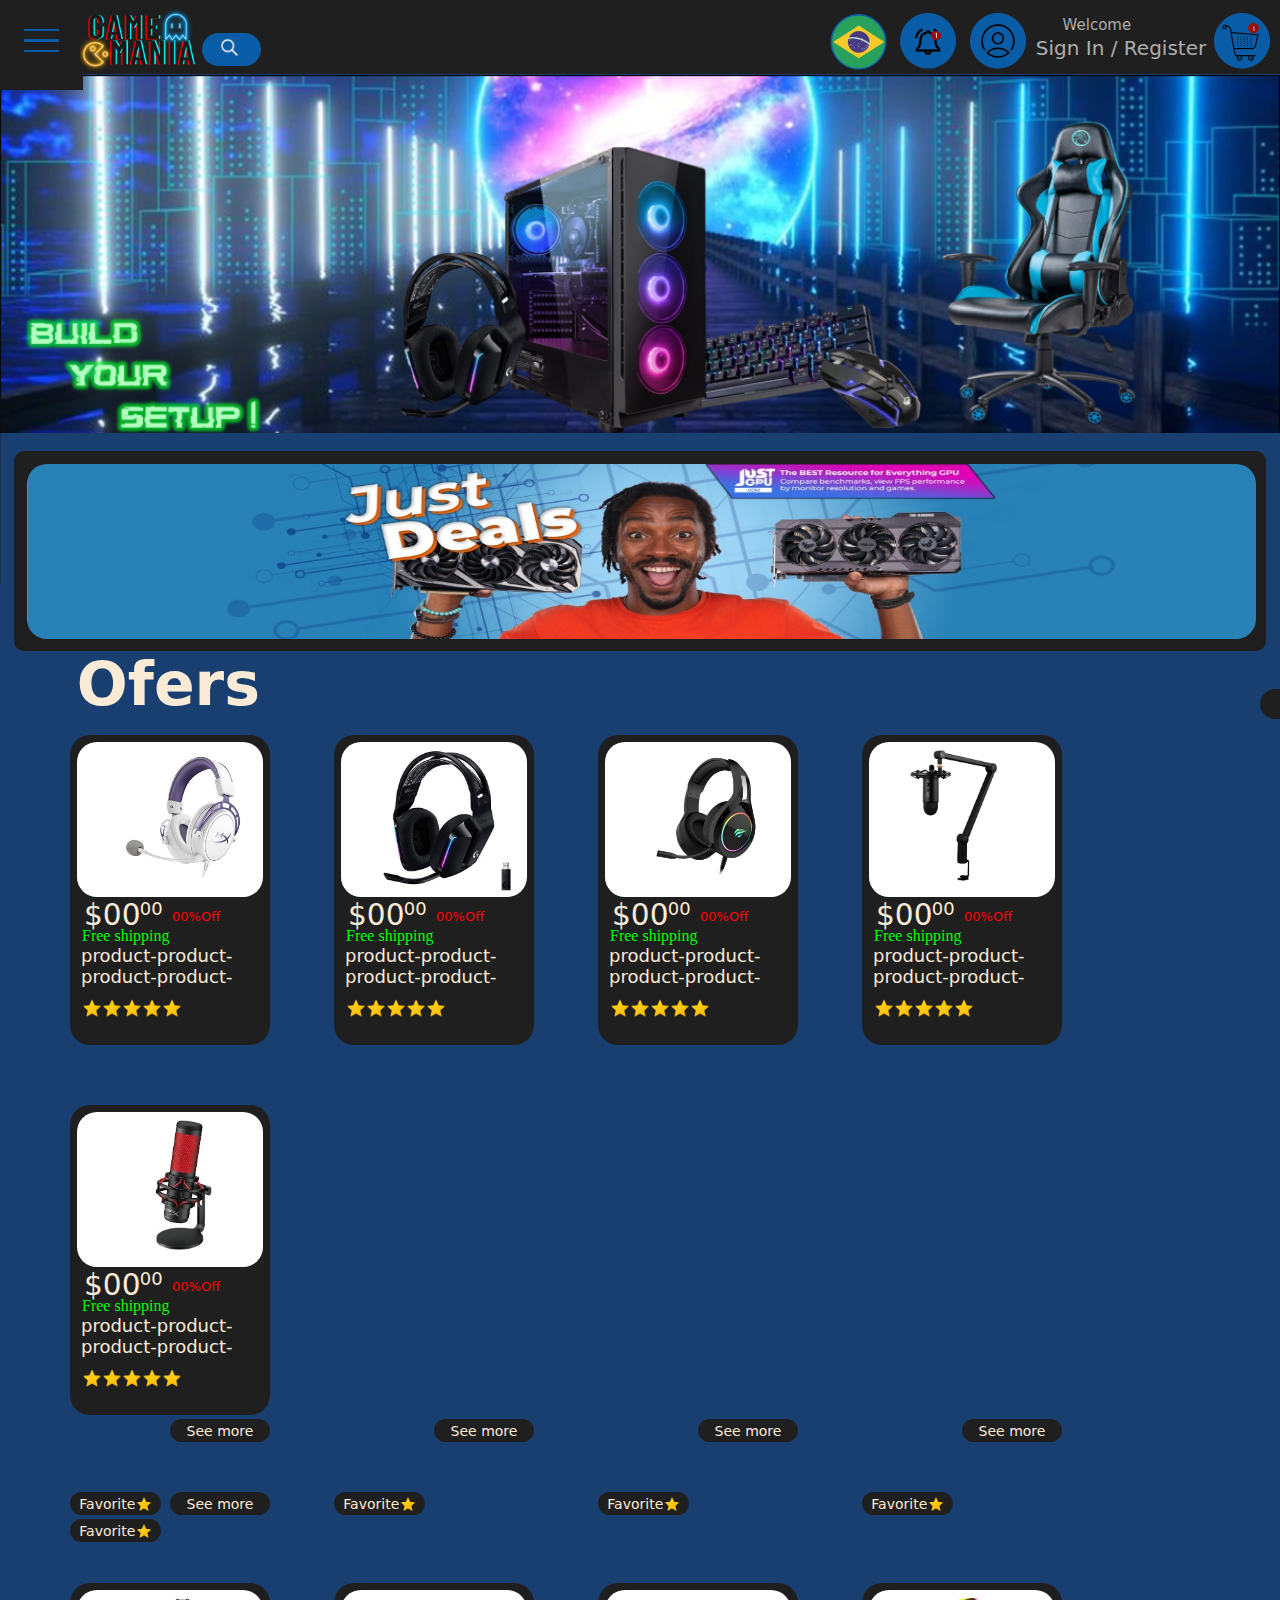
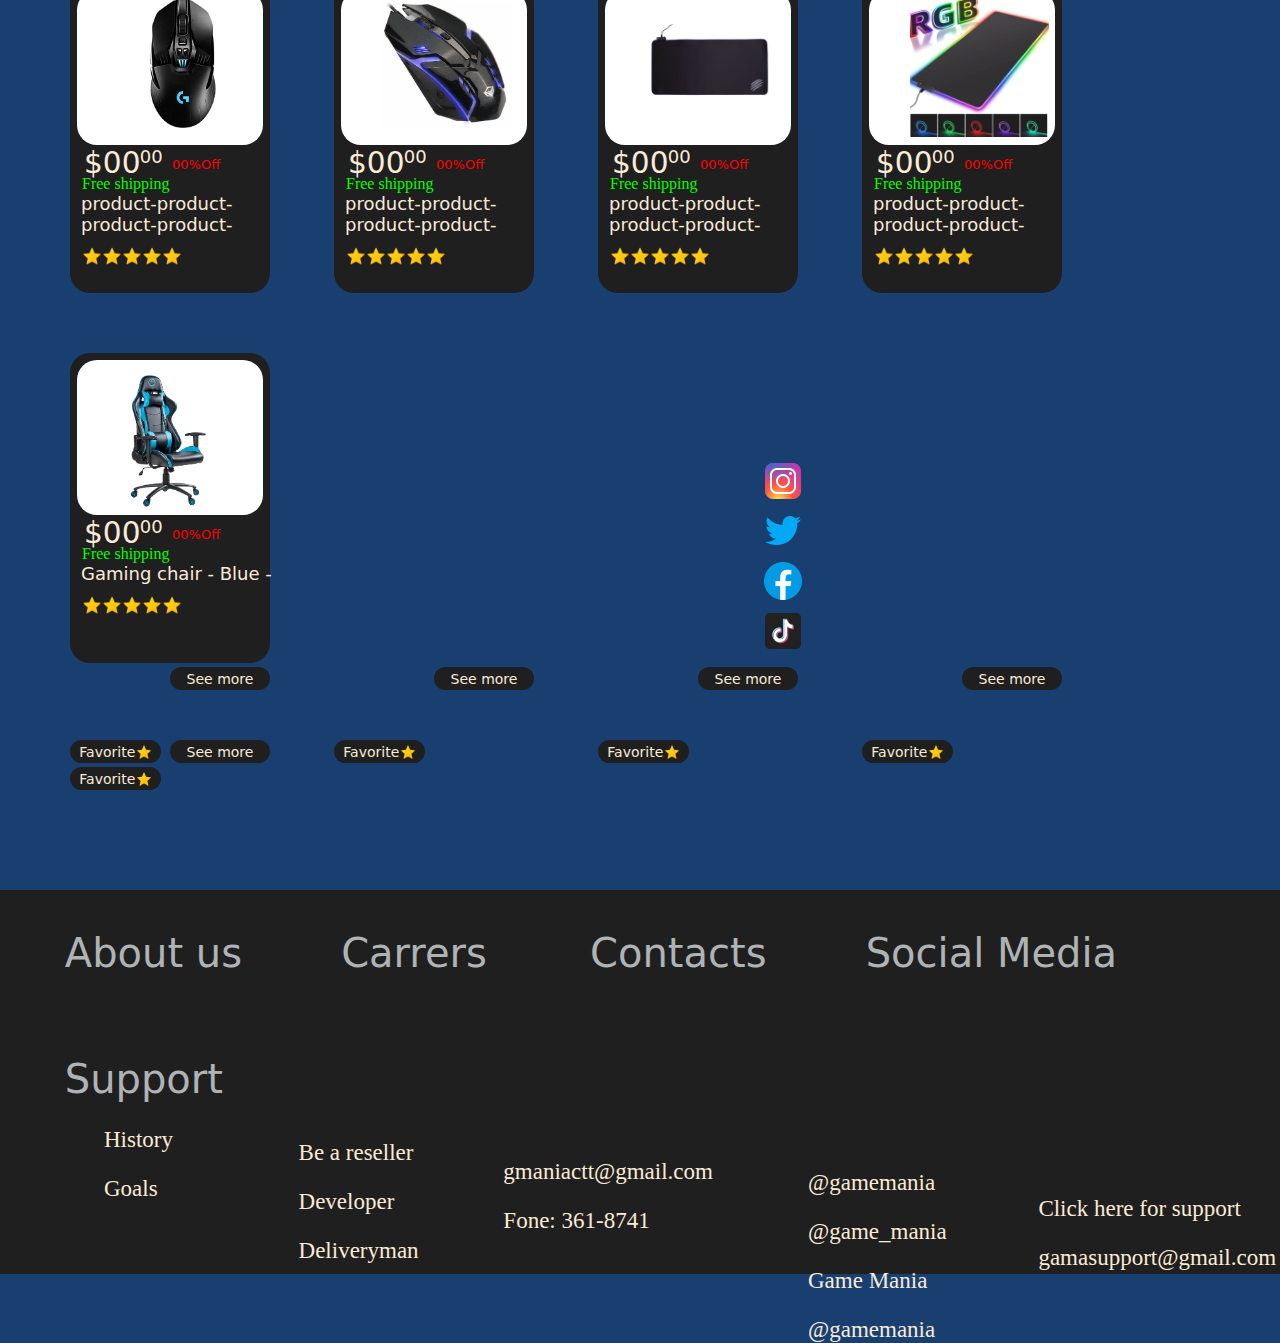
<file: index.html>
<!DOCTYPE html>
<html lang="pt-br">
  <head>
    <link rel="stylesheet" type="text/css" href="css/main.css" />
    <meta charset="UTF-8" />
    <meta http-equiv="X-UA-Compatible" content="IE=edge" />
    <meta name="viewport" content="width=device-width, initial-scale=1.0" />
    <title>Game Mania</title>
  </head>

  <body>
    <header class="header-menu">
      <nav>
        <div class="mobile-menu">
          <div class="line1"></div>
          <div class="line2"></div>
          <div class="line3"></div>
        </div>
        <ul class="nav-list">
          <li><a href=""><img id="img" src="img/components.png" alt="Components">Components</a></li>
          <li><a href=""><img id="img" src="img/computers.png" alt="Computers">Computers</a></li>
          <li><a href=""><img id="img" src="img/games.png" alt="Games"><a href="">Games</a></li>
          <li><a href=""><img id="img" src="img/machine-assembly.png" alt="Machine Assembly">Machine Assembly</a></li>
          <li><a href=""><img id="img" src="img/metaverse.png" alt="Metaverse">Metaverse</a></li>
          <li><a href=""><img id="img" src="img/notebooks.png" alt="Notebooks">Notebooks</a></li>
          <li><a href=""><img id="img" src="img/speakers.png" alt="Speakers">Speakers</a></li>
          <li><a href=""><img id="img" src="img/software.png" alt="Software">Software</a></li>
        </ul>
      </nav>
    </header>
    <header class="menu-principal">
      <main>
        <div class="header-1">
          <div class="icon-game-mania">
            <a href=""><img
              src="img/logo-game-mania.png"
              alt="Logo Game Mania"
              width="120px"
            /></a>
          </div>           
         <div class="search-box">
          <input type="text" class="search-text" placeholder="Search..." />
          <a class="search-btn">
            <img
              class="loupe-black"
              src="img/icon-search-black.png"
              alt=""
              width="23px"
            />
            <img
              class="loupe-white"
              src="img/icon-search-white.png"
              alt=""
              width="23px"
            />
          </a>
        </div>
        <div class="icons-menu">
          <ul>
            <li>
              <a href=""><img src="img/icon-flag.png" alt="Icon Flag" /></a>
            </li>
            <li>
              <a href=""><img src="img/icon-notify.png" alt="Icon Notify" /></a>
            </li>
            <li>
              <a href=""
                ><img src="img/icon-profile.png" alt="Icon Profile"
              /></a>
            </li>
          </ul>
        </div>
        <div class="log-user">
          <a class="welcome">Welcome</a>
          <a class="sign" href="login.html">Sign In / Register</a>
        </div>
        <div class="carrinho">
          <a href=""><img src="img/Carrinho.png" alt="" /></a>
        </div>
      </main>
      <script src="js/mobile-navbar.js"></script>
    </header>
    <div class="banner-principal">
      <a href=""
        ><img class="banner" src="img/BannerPSC.png" alt="" width="100%"
      /></a>
    </div>
    <div class="bar-inf" >
      <a href=""><img id="just-deal" src="img/JustDeals.jpeg" alt="Just Deals"></a>
    </div>
    <!-- Caixas de produtos -->
    <div class="header-product">
      <div id="header-cat-fil">
        <p id="category">Ofers</p>
        <a href=""><p id="filter">Sort by </p></a>
      </div>
    </div>
    <div class="buy-box">
      <div class="box-product">
        <ul id="boxes">
          <li id="box">
            <div id="square">
              <img id="image-product" src="img/headset3.jpg" alt="" width="70%">
            </div>
            <div id="desc">
              <p id="price-big">$00</p><p id="price-small">.00</p>
              <p id="off">00%Off</p>
              <p id="ship">Free shipping</p>
              <p id="description">product-product-product-product-</p>
              <p id="stars-5">
                <img src="img/star.png" alt="" width="20px" height="20px">
                <img src="img/star.png" alt="" width="20px" height="20px">
                <img src="img/star.png" alt="" width="20px" height="20px">
                <img src="img/star.png" alt="" width="20px" height="20px">
                <img src="img/star.png" alt="" width="20px" height="20px">
              </p>
            </div>
          </li>
          <li id="box">
            <div id="square">
              <img id="image-product" src="img/headset1.jpg" alt="" width="70%">
            </div>
            <div id="desc">
              <p id="price-big">$00</p><p id="price-small">.00</p>
              <p id="off">00%Off</p>
              <p id="ship">Free shipping</p>
              <p id="description">product-product-product-product-</p>
              <p id="stars-5">
                <img src="img/star.png" alt="" width="20px" height="20px">
                <img src="img/star.png" alt="" width="20px" height="20px">
                <img src="img/star.png" alt="" width="20px" height="20px">
                <img src="img/star.png" alt="" width="20px" height="20px">
                <img src="img/star.png" alt="" width="20px" height="20px">
              </p>
            </div>
          </li>
          <li id="box">
            <div id="square">
              <img id="image-product" src="img/heaset2.jpg" alt="" width="70%">
            </div>
            <div id="desc">
              <p id="price-big">$00</p><p id="price-small">.00</p>
              <p id="off">00%Off</p>
              <p id="ship">Free shipping</p>
              <p id="description">product-product-product-product-</p>
              <p id="stars-5">
                <img src="img/star.png" alt="" width="20px" height="20px">
                <img src="img/star.png" alt="" width="20px" height="20px">
                <img src="img/star.png" alt="" width="20px" height="20px">
                <img src="img/star.png" alt="" width="20px" height="20px">
                <img src="img/star.png" alt="" width="20px" height="20px">
              </p>
            </div>
          </li>
          <li id="box">
            <div id="square">
              <img id="image-product" src="img/microfone1.png" alt="" width="47%">
            </div>
            <div id="desc">
              <p id="price-big">$00</p><p id="price-small">.00</p>
              <p id="off">00%Off</p>
              <p id="ship">Free shipping</p>
              <p id="description">product-product-product-product-</p>
              <p id="stars-5">
                <img src="img/star.png" alt="" width="20px" height="20px">
                <img src="img/star.png" alt="" width="20px" height="20px">
                <img src="img/star.png" alt="" width="20px" height="20px">
                <img src="img/star.png" alt="" width="20px" height="20px">
                <img src="img/star.png" alt="" width="20px" height="20px">
              </p>
            </div>
          </li>
          <li id="box">
            <div id="square">
              <img id="image-product" src="img/microfone2.jpg" alt="" width="70%">
            </div>
            <div id="desc">
              <p id="price-big">$00</p><p id="price-small">.00</p>
              <p id="off">00%Off</p>
              <p id="ship">Free shipping</p>
              <p id="description">product-product-product-product-</p>
              <p id="stars-5">
                <img src="img/star.png" alt="" width="20px" height="20px">
                <img src="img/star.png" alt="" width="20px" height="20px">
                <img src="img/star.png" alt="" width="20px" height="20px">
                <img src="img/star.png" alt="" width="20px" height="20px">
                <img src="img/star.png" alt="" width="20px" height="20px">
              </p>
            </div>
          </li>
        </ul>        
      </div>
      <div class="see-fav">
        <ul id="see-more">
          <li id="sm1">See more</li>
          <li id="sm2">See more</li>
          <li id="sm3">See more</li>
          <li id="sm3">See more</li>
          <li id="sm3">See more</li>
        </ul>
        <ul id="favorite">
          <li id="fav1">Favorite <img id="imgstar" src="img/star.png" alt=""></li>
          <li id="fav2">Favorite <img id="imgstar" src="img/star.png" alt=""></li>
          <li id="fav3">Favorite <img id="imgstar" src="img/star.png" alt=""></li>
          <li id="fav3">Favorite <img id="imgstar" src="img/star.png" alt=""></li>
          <li id="fav3">Favorite <img id="imgstar" src="img/star.png" alt=""></li>
        </ul>
      </div>
    </div>
    <div class="buy-box">
      <div class="box-product">
        <ul id="boxes">
          <li id="box">
            <div id="square">
              <img id="image-product" src="img/mouse1.jpg" alt="" width="70%">
            </div>
            <div id="desc">
              <p id="price-big">$00</p><p id="price-small">.00</p>
              <p id="off">00%Off</p>
              <p id="ship">Free shipping</p>
              <p id="description">product-product-product-product-</p>
              <p id="stars-5">
                <img src="img/star.png" alt="" width="20px" height="20px">
                <img src="img/star.png" alt="" width="20px" height="20px">
                <img src="img/star.png" alt="" width="20px" height="20px">
                <img src="img/star.png" alt="" width="20px" height="20px">
                <img src="img/star.png" alt="" width="20px" height="20px">
              </p>
            </div>
          </li>
          <li id="box">
            <div id="square">
              <img id="image-product" src="img/mouse2.png" alt="" width="70%">
            </div>
            <div id="desc">
              <p id="price-big">$00</p><p id="price-small">.00</p>
              <p id="off">00%Off</p>
              <p id="ship">Free shipping</p>
              <p id="description">product-product-product-product-</p>
              <p id="stars-5">
                <img src="img/star.png" alt="" width="20px" height="20px">
                <img src="img/star.png" alt="" width="20px" height="20px">
                <img src="img/star.png" alt="" width="20px" height="20px">
                <img src="img/star.png" alt="" width="20px" height="20px">
                <img src="img/star.png" alt="" width="20px" height="20px">
              </p>
            </div>
          </li>
          <li id="box">
            <div id="square">
              <img id="image-product" src="img/mousepad.jpg" alt="" width="70%">
            </div>
            <div id="desc">
              <p id="price-big">$00</p><p id="price-small">.00</p>
              <p id="off">00%Off</p>
              <p id="ship">Free shipping</p>
              <p id="description">product-product-product-product-</p>
              <p id="stars-5">
                <img src="img/star.png" alt="" width="20px" height="20px">
                <img src="img/star.png" alt="" width="20px" height="20px">
                <img src="img/star.png" alt="" width="20px" height="20px">
                <img src="img/star.png" alt="" width="20px" height="20px">
                <img src="img/star.png" alt="" width="20px" height="20px">
              </p>
            </div>
          </li>
          <li id="box">
            <div id="square">
              <img id="image-product" src="img/mousepad2.jpg" alt="" width="75%">
            </div>
            <div id="desc">
              <p id="price-big">$00</p><p id="price-small">.00</p>
              <p id="off">00%Off</p>
              <p id="ship">Free shipping</p>
              <p id="description">product-product-product-product-</p>
              <p id="stars-5">
                <img src="img/star.png" alt="" width="20px" height="20px">
                <img src="img/star.png" alt="" width="20px" height="20px">
                <img src="img/star.png" alt="" width="20px" height="20px">
                <img src="img/star.png" alt="" width="20px" height="20px">
                <img src="img/star.png" alt="" width="20px" height="20px">
              </p>
            </div>
          </li>
          <li id="box">
            <div id="square">
              <img id="image-product" src="img/cadeira-gamer.png" alt="" width="50%">
            </div>
            <div id="desc">
              <p id="price-big">$00</p><p id="price-small">.00</p>
              <p id="off">00%Off</p>
              <p id="ship">Free shipping</p>
              <p id="description">Gaming chair - Blue -</p>
              <p id="stars-5">
                <img src="img/star.png" alt="" width="20px" height="20px">
                <img src="img/star.png" alt="" width="20px" height="20px">
                <img src="img/star.png" alt="" width="20px" height="20px">
                <img src="img/star.png" alt="" width="20px" height="20px">
                <img src="img/star.png" alt="" width="20px" height="20px">
              </p>
            </div>
          </li>
        </ul>        
      </div>
      <div class="see-fav">
        <ul id="see-more">
          <li id="sm1">See more</li>
          <li id="sm2">See more</li>
          <li id="sm3">See more</li>
          <li id="sm3">See more</li>
          <li id="sm3">See more</li>
        </ul>
        <ul id="favorite">
          <li id="fav1">Favorite <img id="imgstar" src="img/star.png" alt=""></li>
          <li id="fav2">Favorite <img id="imgstar" src="img/star.png" alt=""></li>
          <li id="fav3">Favorite <img id="imgstar" src="img/star.png" alt=""></li>
          <li id="fav3">Favorite <img id="imgstar" src="img/star.png" alt=""></li>
          <li id="fav3">Favorite <img id="imgstar" src="img/star.png" alt=""></li>
        </ul>
      </div>
    </div>
    <footer>
      <div class="footer-info">
        <ul id="footer-category">
          <li id="cat-footer">
            <p>About us</p>
          <li id="cat-footer">
            <p>Carrers</p>
          </li>
          <li id="cat-footer">
            <p>Contacts</p>
          <li id="cat-footer"> 
            <p>Social Media</p>
          </li>
          <li id="cat-footer">
            <p>Support</p>
          </li>
        </ul>
        <ul id="about-us">
          <li><a href=""><p>History</p></a></li>
          <li><a href=""><p>Goals</p></a></li>
        </ul>
        <ul id="careers">
          <li><a href=""><p>Be a reseller</p></a></li>
          <li><a href=""><p>Developer</p></a></li>
          <li><a href=""><p>Deliveryman</p></a></li>
        </ul>
        <ul id="contacts">
          <li><a href=""><p>gmaniactt@gmail.com</p></a></li>
          <li><a href=""><p>Fone: 361-8741</p></a></li>
        </ul>
        <ul id="social-media">
          <li><a href=""><p>@gamemania</p></a></li>
          <li><a href=""><p>@game_mania</p></a></li>
          <li><a href=""><p>Game Mania</p></a></li>
          <li><a href=""><p>@gamemania</p></a></li>
        </ul>
        <ul id="imgs-foot">
          <li><img src="img/instagram.png" alt=""></li>
          <li><img src="img/twitter.png" alt=""></li>
          <li><img src="img/facebook.png" alt=""></li>
          <li><img src="img/tiktok.png" alt=""></li>
        </ul>
        <ul id="support">
          <li><a href=""><p>Click here for support</p></a></li>
          <li><a href=""><p>gamasupport@gmail.com</p></a></li>
        </ul>
      </div>
    </footer>


    </div>
  </body>
</html>
</file>
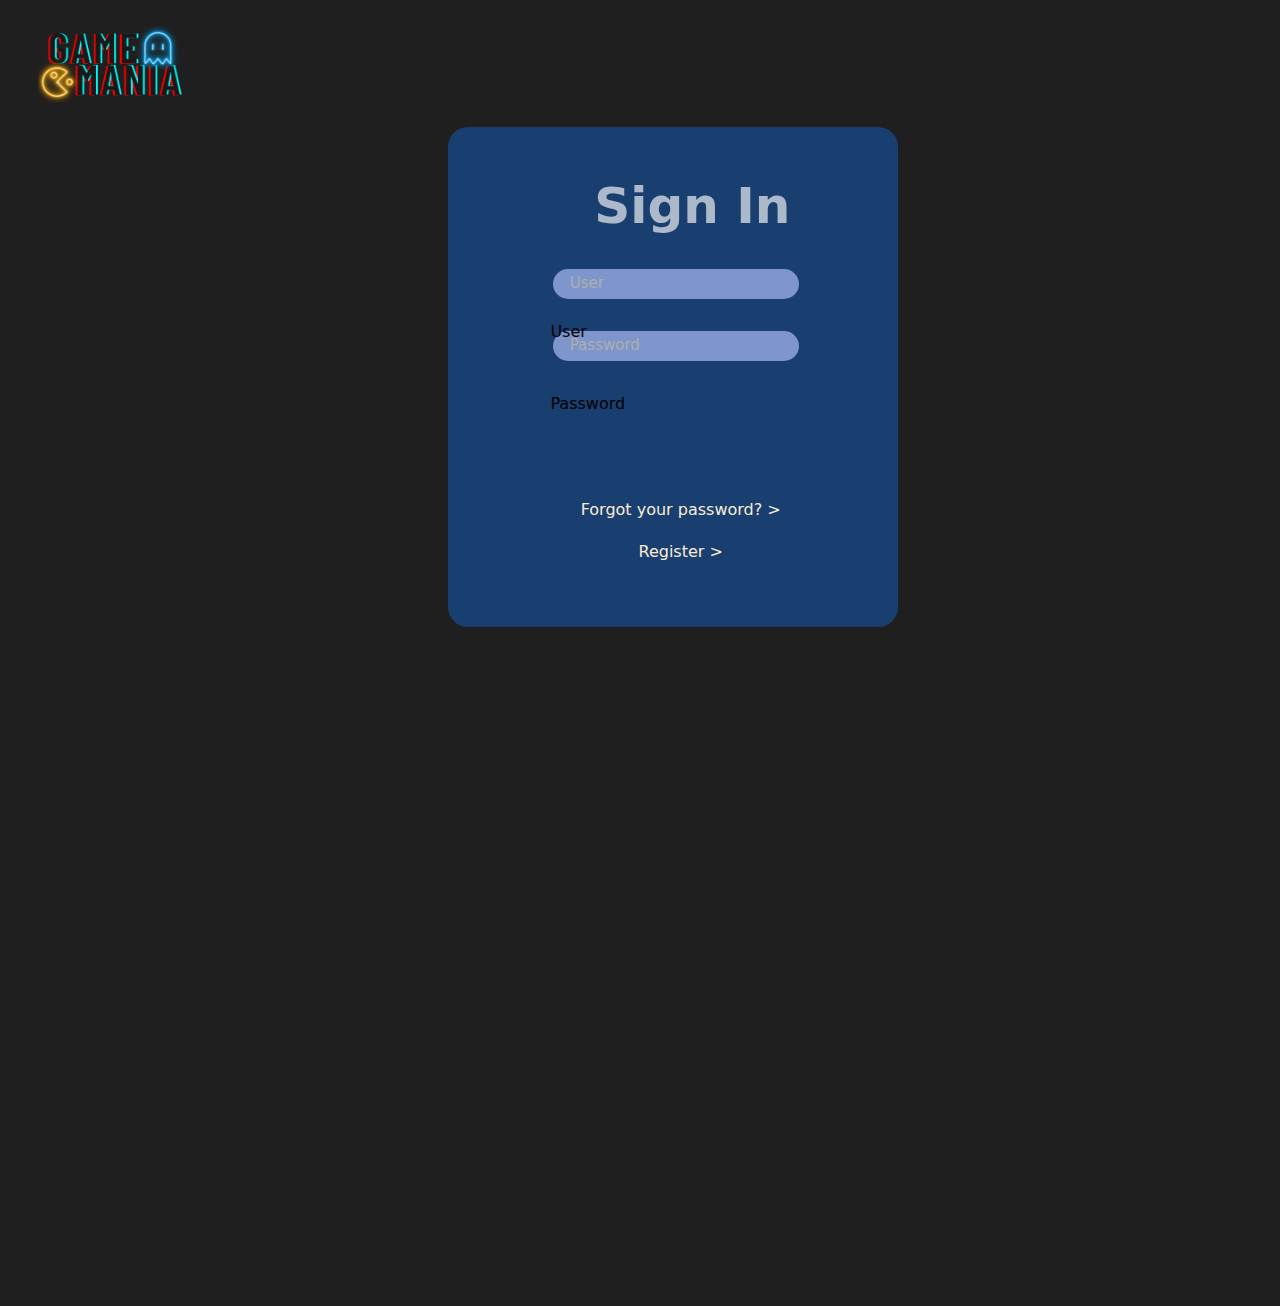
<file: login.html>
<!DOCTYPE html>
<html lang="pt-br>
<head>
    <meta charset="UTF-8">
    <meta http-equiv="X-UA-Compatible" content="IE=edge">
    <meta name="viewport" content="width=device-width, initial-scale=1.0">
    <link rel="stylesheet" href="css/main.css">
    <title>GM login</title>
</head>
<body id="login">
    <header class="header-login">
        <div id="logo-gm-login">
            <a href="index.html"><img src="img/logo-game-mania.png" width="150px"></a>
        </div>
    </header>
    <div class="login-box">
        <div class="topnav">
            <div class="box-quad">
                <div>
                    <p id="top-sign">Sign In</p>
                </div>
                <ul>
                    <li id="box-user-pass"><input id="user" type="text" placeholder="User"></li>
                    <li id="box-user-pass"><input id="password" type="text" placeholder="Password"></li>
                </ul>
                <div class="texts-user-pass">
                    <p id="text-user">User</p>  
                    <p id="text-pass">Password</p>  
                </div>
                <div class="footer-quad">
                    <ul>
                        <li><a href=""><p>Forgot your password? ></p></a></li>
                        <li><a href=""><p>Register ></p></a></li>
                    </ul>
                </div>
            </div>
        </div>
    </div>
</body>
</html>
</file>
<file: css/main.css>
body {
  background-color: #193f70;
  width: 100%;
  height: 100vw;
  margin: 0;
  
}

.menu-principal {
  width: 100%;
  background-color: #201f1f;
  height: 74px;
  margin-top: 0px;
  margin-left: 0px;
}

main {
  width: 93%;
  float: right;
  position: relative;
}

.icon-game-mania {
  padding: 0px 0px;
  float: left;
  margin-top: 9px;
  margin-right: 90px;
  position: relative;
  left: -10px;
  
  
}

.icons-menu ul li {
  display: inline-block;
  float: left;
  width: 70px;
  margin-top: 15px;
  list-style: none;
  margin: 0;
  padding: 0;
}

.icons-menu {
  width: 590px;
  position: absolute;
  right: -100px;
  top: -3px;
  margin: 0;
  padding: 0;
}

.icons-menu ul li:hover{
    opacity: 0.6;
    transition: 0.3s
}

.search-box {
  position: absolute;
  left: 9.4%;
  top: 44%;
  background-color: #095da6;
  height: 1px;
  border-radius: 50px;
  padding: 16px;
  display: flex;
  justify-content: space-between;
  align-items: center;
  padding-right: 20px;
}

::-webkit-input-placeholder {
  font-size: 15px;
  font-family: system-ui, -apple-system, BlinkMacSystemFont, "Segoe UI", Roboto,
    Oxygen, Ubuntu, Cantarell, "Open Sans", "Helvetica Neue", sans-serif;
  color: #aeaeae;
}

.loupe-black {
  display: none;
}

.search-text {
  background-color: #095da6;
  border: 0;
  outline: 0;
  font-size: 15px;
  width: 0;
  padding: 0;
  transition: 0.5s;
}

/* .search-btn {
  width: 0px;
  height: 50px;
  display: flex;
  justify-content: center;
  align-items: center;
  border-radius: 50%;
  cursor: pointer;
} */

.search-box:hover > .search-text {
  width: 670px;
  padding-left: 1px;
}

.search-box:hover > .search-btn .loupe-white {
  display: none;
}

.search-box:hover > .search-btn .loupe-black {
  display: block;
}

.welcome {
  font-size: 15px;
  font-family: system-ui, -apple-system, BlinkMacSystemFont, "Segoe UI", Roboto,
    Oxygen, Ubuntu, Cantarell, "Open Sans", "Helvetica Neue", sans-serif;
  color: #aeaeae;
  position: absolute;
  right: 12.5%;
  top: 22%;
  text-decoration: none;
  transition: 0.3s;
}

.sign {
  font-size: 20px;
  font-family: system-ui, -apple-system, BlinkMacSystemFont, "Segoe UI", Roboto,
    Oxygen, Ubuntu, Cantarell, "Open Sans", "Helvetica Neue", sans-serif;
  color: #aeaeae;
  position: absolute;
  right: 6.2%;
  top: 48%;
  text-decoration: none;
  transition: 0.3s;
}

.sign:hover{
    opacity: 0.6;
}

.banner-principal {
    position: center;
    right: 0.04%;
}

.banner {
}

.carrinho {
  position: absolute;
  right: 10px;
  top: 13px;
  padding: 0;
  margin: 0;
  transition: 0.3s;
}

.carrinho:hover{
    opacity: 0.6;
}

.header-menu{
  position: absolute;
}

.nav-list{
  
  text-decoration: none;
  list-style: none;
  display: flex;
  width: 5vh;

}

.nav-list li{
  letter-spacing: 3px;
  margin-left: 0px;
  transition: 0.3s;

}

.nav-list li:hover{
  opacity: 0.6;
}

nav{
  display: flex;
  justify-content: space-around;
  align-items: left;
  font-family: system-ui, -apple-system, BlinkMacSystemFont, 'Segoe UI', Roboto, Oxygen, Ubuntu, Cantarell, 'Open Sans', 'Helvetica Neue', sans-serif;
  background:#201f1f;
  height: 10vh;
  width: 6.5vw;
}

a{
  text-decoration: none;
  color: antiquewhite;
  transition: 0.3s;
}

.mobile-menu div{
  width: 35px;
  height: 2.5px;
  background: #095da6;
  margin: 8px;
  transition: 0.3s;


}

.mobile-menu{
  cursor: pointer;
  display: none;
  margin-top: 1px;
  position: relative;
  top: 22%;
  transition: 0.3s;
}

@media (min-width: 999px) {
    body{
      overflow-x: hidden;
    }
    .nav-list{
      position: absolute;
      top: 7.2vh;
      left: 0px;
      width: 17vw;
      height: 55.6vh;
      background: #201f1f;
      flex-direction: column;
      align-items: left;
      justify-content: space-around;
      transform: translateX(-100%);
      transition: transform 0.3s ease-in;
      font-size: 19px;
      
    }
    .nav-list li{
      margin-left: -19px;
      opacity: 6;
    }
    .mobile-menu{
      display: block;
    }
}

.nav-list.active{
  transform: translateX(0%);
}

@keyframes navLinkFade {
  from{
    opacity: 0;
    transform: translateX(50px);
  }
  to{
    opacity: 1;
    transform: translateX(0);

  }

}

.mobile-menu.active .line1 {
  transform: rotate(-45deg) translate(-8px, 8px)
}

.mobile-menu.active .line2 {
  opacity: 0;
}

.mobile-menu.active .line3 {
  transform: rotate(45deg) translate(-5px, -7px)
}

.mobile-menu {
  animation: neon 2s alternate infinite ease-in-out;
}

@keyframes neon {
  from{
    filter: drop-shadow(0 0 0 var(--cor-neon))
  }
  to{
    filter: drop-shadow(0 0 30px var(--cor-neon));
  }
  
}

.mobile-menu {
  --cor-neon: #095da6;
}

#img {
  width: 35px;
  margin-right: 15px;
  justify-content: space-around;
  position: relative;
  top: 24%;
  cursor: pointer;
}

.bar-inf{
  height: 200px;
  width: 100;
  background: #201f1f;
  margin: 14px;
  border-radius: 10px;
}

#just-deal{
  height: 175px;
  margin: 13px;
  width: 98.2%;
  border-radius: 20px;

}

.box-product ul li {
  background: #201f1f;
  width: 200px;
  height: 310px;
  margin: 30px;
  border-radius: 20px;
  display: inline-block;
  position: center;
  cursor: pointer;

}

.box-product{
  margin-top: -140px;
}

#header-cat-fil{
  display: flex;
  margin-left: 6%;
  margin-top: -2%;
}

#category{
  margin-right: 1000px;
  font-size: 60px;
  font-family: system-ui, -apple-system, BlinkMacSystemFont, 'Segoe UI', Roboto, Oxygen, Ubuntu, Cantarell, 'Open Sans', 'Helvetica Neue', sans-serif;
  font-weight: 700;
  color: antiquewhite;
  position: relative;
  top: -50px;
  
}

#filter{
  margin: 0;
  padding: 0;
  background-color: #201f1f;
  height: 30px;
  width: 120px;
  border-radius: 50px;
  color: antiquewhite;
  display: flex;
  align-items: center;
  justify-content: space-around;
  font-size: 17px;
  font-family: system-ui, -apple-system, BlinkMacSystemFont, 'Segoe UI', Roboto, Oxygen, Ubuntu, Cantarell, 'Open Sans', 'Helvetica Neue', sans-serif;
  position: relative;
  margin-top: 50px;

}

.box-product2 ul li {
  background: #201f1f;
  width: 400px;
  height: 550px;
  margin: 30px;
  border-radius: 20px;
  display: inline-block;
  position: center;
  margin-top: 70px;
}

#see-more li {
  background: #201f1f;
  height: 23px;
  width: 100px;
  margin: 25px;
  margin-left: 130px;
  margin-right: 30px;
  padding: 0px;
  border-radius: 50px;
  display: inline-flex;
  justify-content: space-around;
  align-items: center;
  position: relative;
  top: -67px;
  color: antiquewhite;
  font-family: system-ui, -apple-system, BlinkMacSystemFont, 'Segoe UI', Roboto, Oxygen, Ubuntu, Cantarell, 'Open Sans', 'Helvetica Neue', sans-serif;
  vertical-align: middle;
  font-size: 14px;
  transition: 0.4s;
  cursor: pointer;
}

#favorite li{
  background: #201f1f;
  height: 23px;
  width: 91px;
  margin: 2px;
  margin-left: 30px;
  margin-right: 139px;
  padding: 0px;
  border-radius: 50px;
  display: inline-flex;
  justify-content: space-around;
  align-items: center;
  position: relative;
  top: -133px;
  color: antiquewhite;
  font-family: system-ui, -apple-system, BlinkMacSystemFont, 'Segoe UI', Roboto, Oxygen, Ubuntu, Cantarell, 'Open Sans', 'Helvetica Neue', sans-serif;
  vertical-align: middle;
  font-size: 14px;
  transition: 0.4s;
  cursor: pointer;
}

#imgstar{
  height: 16px;
  margin: 0;
  margin-left: -20%;
  transition: 0.3s;
}

#imgstar:hover{
  opacity: 0.7;
}

#favorite li:hover{
  opacity: 0.8;
}

#see-more li:hover{
  opacity: 0.8;
}

#square{
  background: #ffff;
  height: 50%;
  border-radius: 20px;
  margin: 7px;
}

#desc{

}

#price-big{
  color: antiquewhite;
  font-size: 185%;
  margin-top: -3%;
  margin-left: 7%;
  font-family: system-ui, -apple-system, BlinkMacSystemFont, 'Segoe UI', Roboto, Oxygen, Ubuntu, Cantarell, 'Open Sans', 'Helvetica Neue', sans-serif;
}

#price-small{
  color: antiquewhite;
  margin-top: -32%;
  margin-left: 32%;
  font-size: 18px;
  font-family: system-ui, -apple-system, BlinkMacSystemFont, 'Segoe UI', Roboto, Oxygen, Ubuntu, Cantarell, 'Open Sans', 'Helvetica Neue', sans-serif;
}

#off{
  color: rgb(255, 0, 0);
  font-family: system-ui, -apple-system, BlinkMacSystemFont, 'Segoe UI', Roboto, Oxygen, Ubuntu, Cantarell, 'Open Sans', 'Helvetica Neue', sans-serif;
  margin-left: 51%;
  margin-top: -14%;
  font-size: 13px;
}

#ship{
  color: rgb(0, 255, 0);
  margin-left: 6%;
  margin-top: -5%;
  font-size: 16px;
}

#description{
  color: antiquewhite;
  margin-left: 5.5%;
  margin-top: -8%;
  margin-right: -5%;
  font-size: 18px;
  font-family: system-ui, -apple-system, BlinkMacSystemFont, 'Segoe UI', Roboto, Oxygen, Ubuntu, Cantarell, 'Open Sans', 'Helvetica Neue', sans-serif;

}

#stars-5{
  margin-left: 6%;
  margin-top: -150%;
  display: inline-flex;
  position: relative;
  top: -1px;
}

footer{
  background-color: #201f1f;
  height: 30%;
  margin-top: -4%;
}

#footer-category li{
  color: rgb(175, 179, 182);
  display: inline-flex;
  justify-content: space-around;
  align-items: center;
  list-style-type: none;
  font-size: 40px;
  font-family: system-ui, -apple-system, BlinkMacSystemFont, 'Segoe UI', Roboto, Oxygen, Ubuntu, Cantarell, 'Open Sans', 'Helvetica Neue', sans-serif;
  margin-left: 2%;
  margin-right: 6%;
}

#about-us{
  margin-left: 5%;
  margin-top: -3%;
  font-size: 23px;
  list-style: none;
}

#careers{
  margin-top: -6.59%;
  font-size: 23px;
  list-style: none;
  margin-left: 20.2%;
}

#contacts{
  margin-top: -10%;
  font-size: 23px;
  list-style: none;
  margin-left: 36.2%;
}

#social-media{
  margin-top: -6.8%;
  font-size: 23px;
  list-style: none;
  margin-left: 60%;
}

#support{
  margin-top: -13.3%;
  font-size: 23px;
  list-style: none;
  margin-left: 78%;
}

#imgs-foot li{ 
  list-style: none;
  display: flex;
  margin: 2px;
}

#imgs-foot{
  position: absolute;
  top: 226.5%;
  left: 56%;
}

/* LOGIN */

.header-login{
  background:#201f1f;
  height: 4%;
  width: 100%;
}

#logo-gm-login{
  position: left;
  margin-left: 3%;
  margin-top: 2%;
}

#login{
  background-color: #201f1f;
}

.login-box{
  position: center;
  background:#193f70;
  height: 500px;
  width: 450px;
  border-radius: 20px;
  position: center;
  margin-left: 35%;
  margin-top: 1%;
}

#box-user-pass{
  list-style: none;
  margin-top: 32px;
  position: relative;
  top: 34px;
  left: 65px;
  background: #b8c8ffa2;
  width: 60%;
  height: 30px;
  border-radius: 20px;
}

#user{
  border: 0;
  outline: 0;
  display: flex;
  background: transparent;
  align-items: center;
  position: absolute;
  top: 20%;
  left: 6%;
  color: #201f1f;
}

#password{
  border: 0;
  outline: 0;
  display: flex;
  background: transparent;
  align-items: center;
  position: absolute;
  top: 20%;
  left: 6%;
  color: #201f1f;
}

#text-user{
  position: absolute;
  top: 34%;
  left: 43%;
  font-family: system-ui, -apple-system, BlinkMacSystemFont, 'Segoe UI', Roboto, Oxygen, Ubuntu, Cantarell, 'Open Sans', 'Helvetica Neue', sans-serif;
}

#text-pass{
  position: absolute;
  top: 42%;
  left: 43%;
  font-family: system-ui, -apple-system, BlinkMacSystemFont, 'Segoe UI', Roboto, Oxygen, Ubuntu, Cantarell, 'Open Sans', 'Helvetica Neue', sans-serif;
}

#top-sign{
  position: relative;
  top: 50px;
  margin-left: 32.5%;
  font-size: 50px;
  font-family: system-ui, -apple-system, BlinkMacSystemFont, 'Segoe UI', Roboto, Oxygen, Ubuntu, Cantarell, 'Open Sans', 'Helvetica Neue', sans-serif;
  font-weight: 700;
  color: #ffffffa2;
  justify-content: center;
}

.footer-quad li{
  position: relative;
  top: 150px;
  left: -3%;
  list-style: none;
  display: flex;
  align-items: center;
  font-family: system-ui, -apple-system, BlinkMacSystemFont, 'Segoe UI', Roboto, Oxygen, Ubuntu, Cantarell, 'Open Sans', 'Helvetica Neue', sans-serif;
  justify-content: center;
  margin-top: -9px;
}

#image-product{
  position: relative;
  top: 5%;
  left: 22%;
  align-items: center;
  justify-content: baseline;

}
</file>
